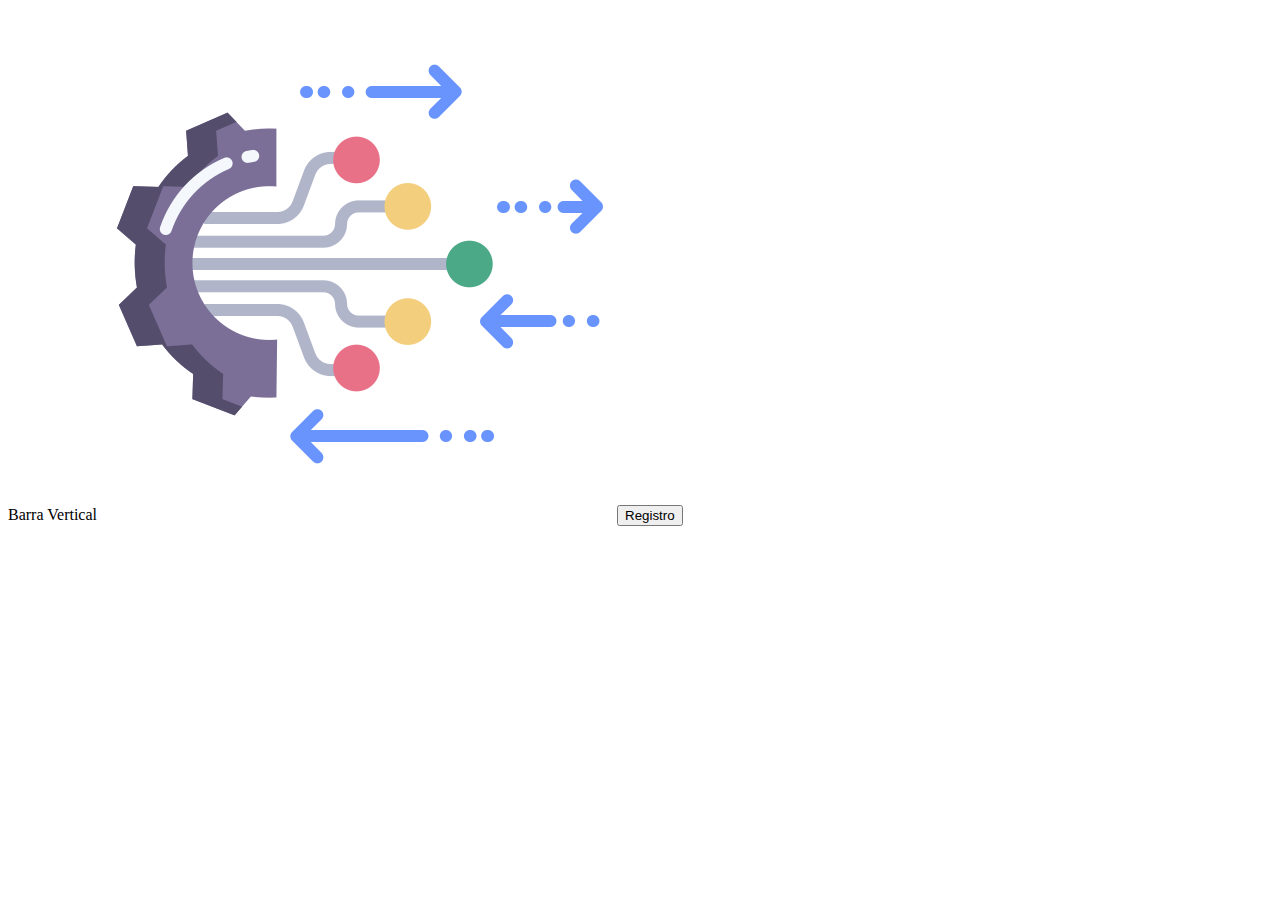
<file: index.html>
<!DOCTYPE html>
<!--
Grupo 6.
-->
<html>
    <head>
        <title>TODO supply a title</title>
        <meta charset="UTF-8">
        <meta name="viewport" content="width=device-width, initial-scale=1.0">
       <title>Principal</title>
    </head>
    <body>
        <nav id="landing_navbar">
            Barra Vertical
            <img id="navbar_logo" src="./img/log.png">
            <button id="btn_irRegistro">Registro</button>
            <a id="link_registro" href="./registro.html"></a>
        </nav>
   
    </body>
</html>
</file>
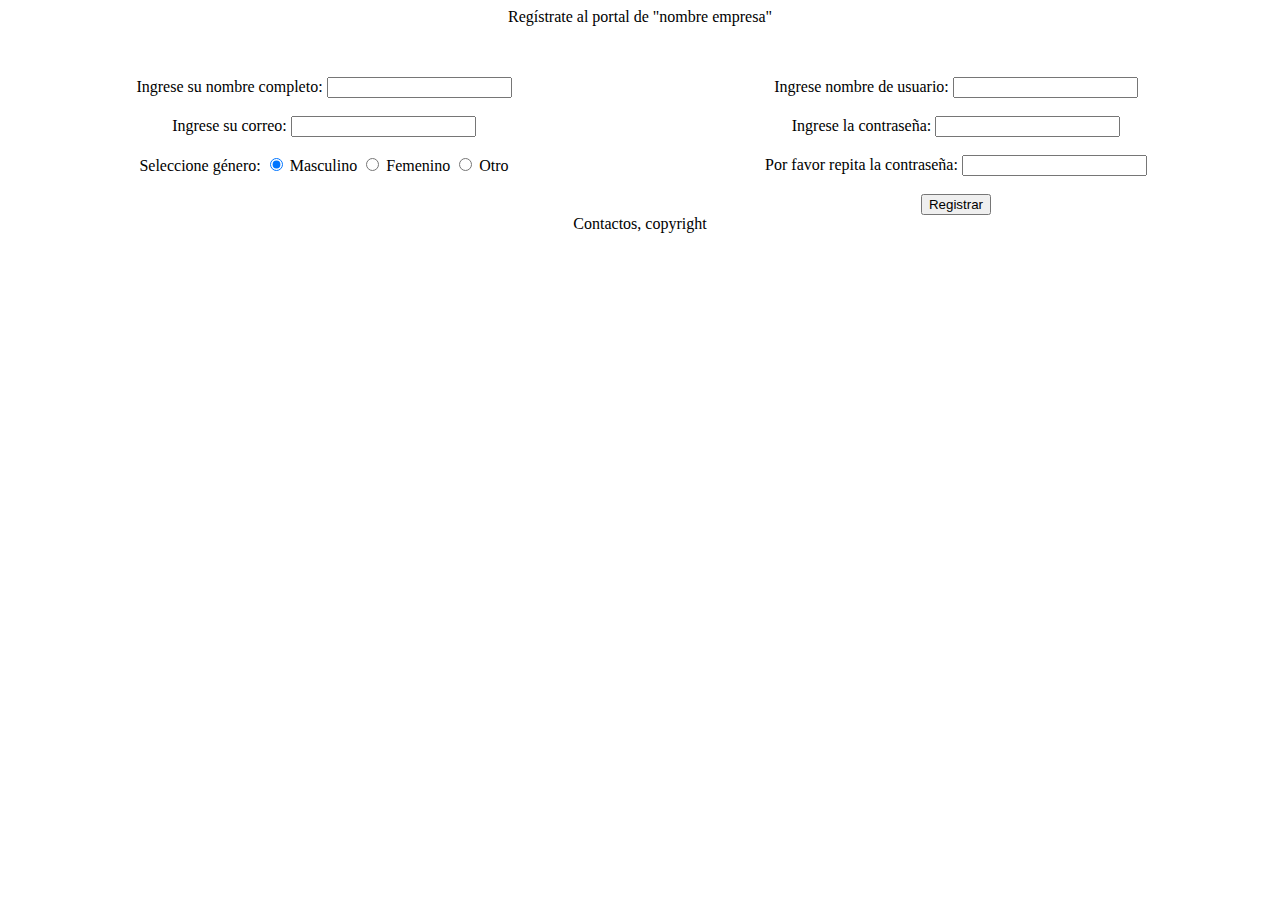
<file: registro.html>
<!DOCTYPE html>
<html lang="en">
<head>
    <meta charset="UTF-8">
    <meta http-equiv="X-UA-Compatible" content="IE=edge">
    <meta name="viewport" content="width=device-width, initial-scale=1.0">
    <title>Registro</title>
    <link rel="stylesheet" href="estilos.css">
</head>
<body>
    <div class="container_registro">
        <header class="header">Regístrate al portal de "nombre empresa"</header>        
        <div class="content1">
            <form id="form_registro_usuario_1" action="">
                <label for="nombre">Ingrese su nombre completo: </label>
                <input type="text" id="nombre"><br><br>
                <label for="correo">Ingrese su correo: </label>
                <input id="correo" type="email"><br><br>
                <label for="">Seleccione género: </label>           
                <label for=""> <input type="radio"  name="Genero" checked> Masculino</label>
                <label for=""> <input type="radio"  name="Genero" > Femenino</label>
                <label for=""> <input type="radio"  name="Genero"> Otro</label>
            </form>
        </div>
        <div class="content2">
            <form id="form_registro_usuario" action="">
                <label for="in_usuario">Ingrese nombre de usuario: </label>
                <input id="in_usuario" type="text"><br><br>
                <label for="in_contrasena">Ingrese la contraseña: </label>
                <input id="in_contrasena" type="password"><br><br>
                <label for="in_contrasena2">Por favor repita la contraseña: </label>
                <input id="in_contrasena2" type="password"><br><br>
                <button id="btn_enviar_registro" type="submit">Registrar</button>
            </form>
        </div>
        <footer class="footer">Contactos, copyright</footer>
    </div>
</body>
</html>
</file>
<file: estilos.css>
.container_registro {
    display: grid;
    grid-template-columns: 1fr 1fr 1fr 1fr;
    grid-template-rows: 1fr 1fr 1fr 1fr;
    gap: 0px 0px;
    grid-auto-flow: row;
    grid-template-areas:
      "header header header header"
      "content1 content1 content2 content2"
      "content1 content1 content2 content2"
      "footer footer footer footer";
                    }
  
  .header { grid-area: header; 
            text-align: center;      
                  
            }
     
  .content1 { grid-area: content1; 
            text-align: center;
      
            
            }
  
  .content2 { grid-area: content2;
            text-align: center;
                  
            }
  
  .footer { grid-area: footer;
            text-align: center;
            }
</file>
